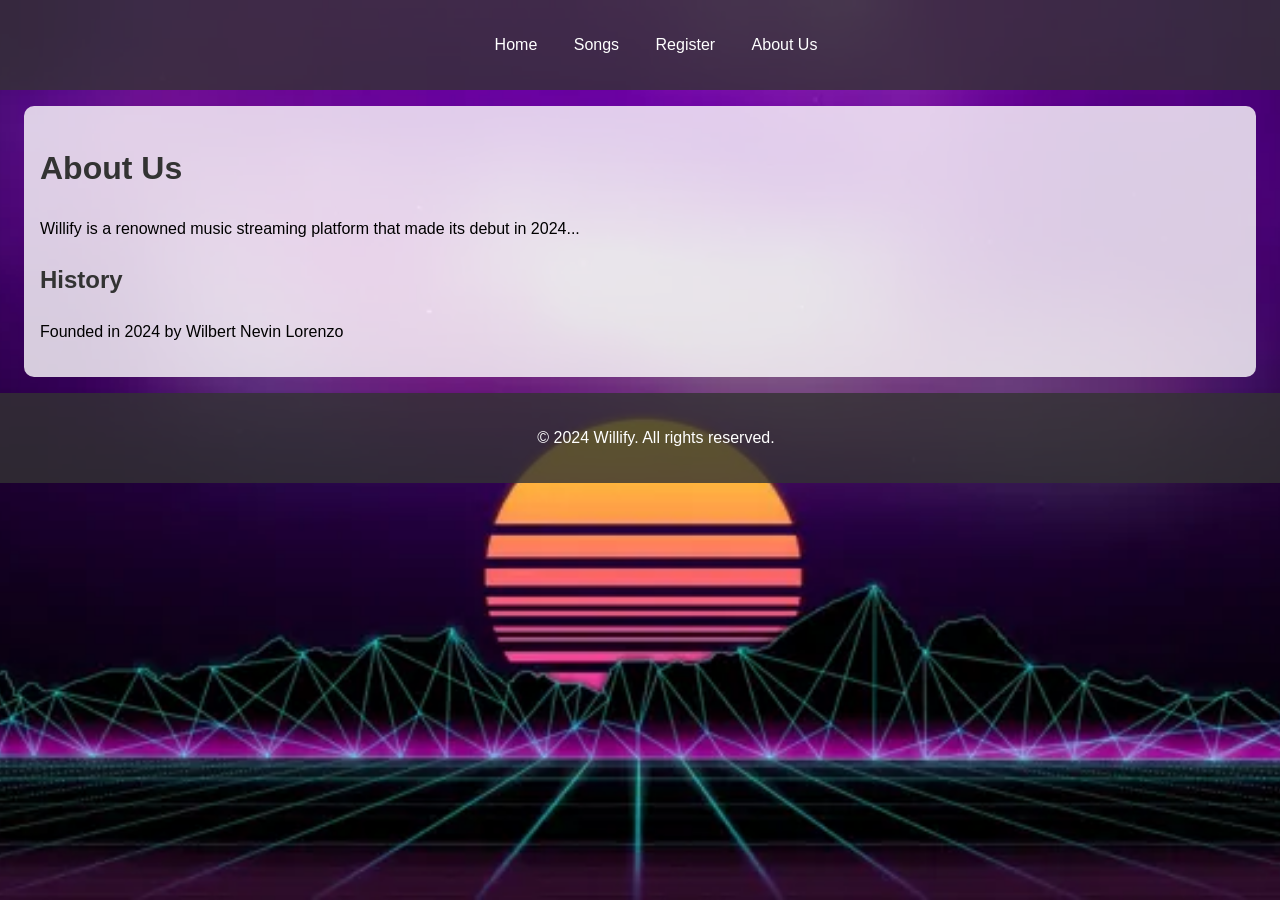
<file: html/about.html>
<!DOCTYPE html>
<html lang="en">
<head>
    <meta charset="UTF-8">
    <meta name="viewport" content="width=device-width, initial-scale=1.0">
    <title>Willify - About Us</title>
    <link rel="stylesheet" href="../styles/main.css">
</head>
<body>
    <header>
        <nav>
            <ul>
                <li><a href="index.php">Home</a></li>
                <li><a href="songs.html">Songs</a></li>
                <li><a href="register.html">Register</a></li>
                <li><a href="about.html">About Us</a></li>
            </ul>
        </nav>
    </header>
    <main>
        <h1>About Us</h1>
        <p>Willify is a renowned music streaming platform that made its debut in 2024...</p>
        <h2>History</h2>
        <p>Founded in 2024 by Wilbert Nevin Lorenzo</p>
    </main>
    <footer>
        <p>&copy; 2024 Willify. All rights reserved.</p>
    </footer>
</body>
</html>
</file>
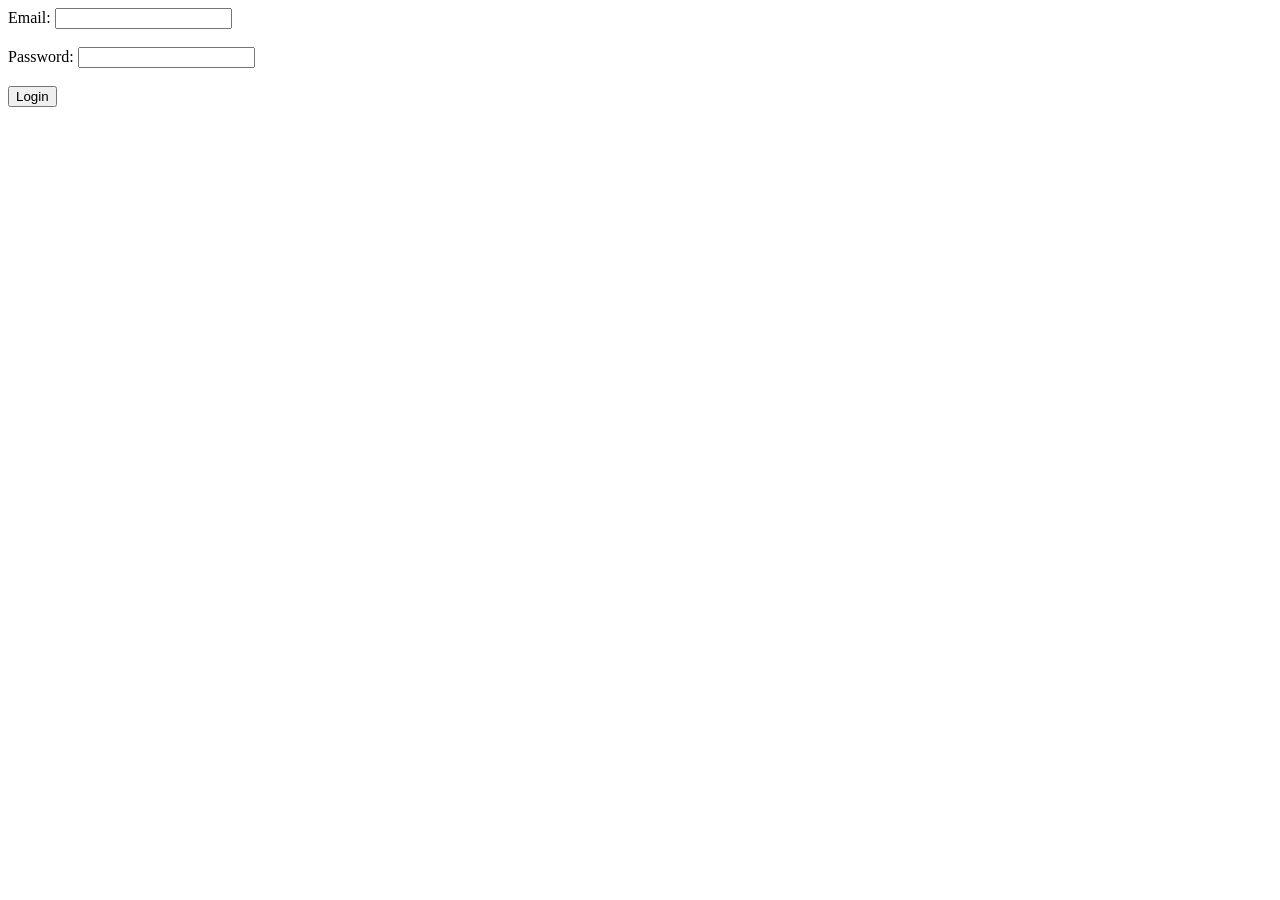
<file: html/login.html>
<!DOCTYPE html>
<html lang="en">
<head>
    <meta charset="UTF-8">
    <meta name="viewport" content="width=device-width, initial-scale=1.0">
    <title>Login</title>
</head>
<body>
    <form method="POST" action="../backend/login.php">
    <label for="email">Email:</label>
    <input type="email" id="email" name="email" required><br><br>

    <label for="password">Password:</label>
    <input type="password" id="password" name="password" required><br><br>

    <input type="submit" name="submit" value="Login">
</form>

</body>
</html>
</file>
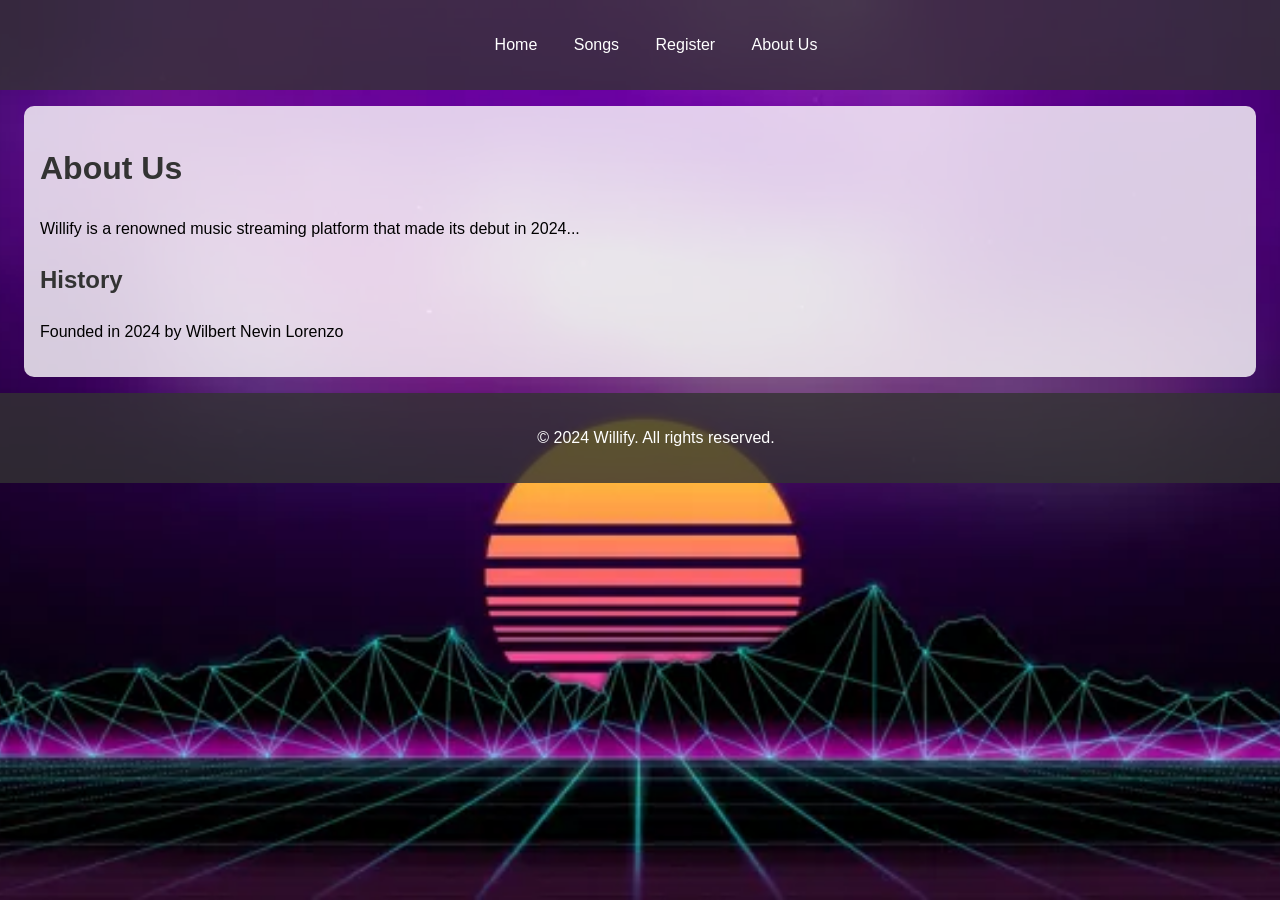
<file: 2702259544_Wilbert_Nevin_Lorenzo_code7/html/about.html>
<!DOCTYPE html>
<html lang="en">
<head>
    <meta charset="UTF-8">
    <meta name="viewport" content="width=device-width, initial-scale=1.0">
    <title>Willify - About Us</title>
    <link rel="stylesheet" href="../styles/main.css">
</head>
<body>
    <header>
        <nav>
            <ul>
                <li><a href="index.html">Home</a></li>
                <li><a href="songs.html">Songs</a></li>
                <li><a href="register.html">Register</a></li>
                <li><a href="about.html">About Us</a></li>
            </ul>
        </nav>
    </header>
    <main>
        <h1>About Us</h1>
        <p>Willify is a renowned music streaming platform that made its debut in 2024...</p>
        <h2>History</h2>
        <p>Founded in 2024 by Wilbert Nevin Lorenzo</p>
    </main>
    <footer>
        <p>&copy; 2024 Willify. All rights reserved.</p>
    </footer>
</body>
</html>
</file>
<file: styles/main.css>
body {
    font-family: Arial, sans-serif;
    margin: 0;
    padding: 0;
    box-sizing: border-box;
    line-height: 1.6;
    background-image: url('../images/background.jpg');
    background-size: cover;
    background-repeat: no-repeat;
    background-attachment: fixed;
    background-position: center;
}

header {
    background-color: rgba(51, 51, 51, 0.8);
    color: #fff;
    padding: 1rem;
    text-align: center;
    top: 0;
    left: 0;
    width: 100%;
}

nav ul {
    list-style-type: none;
    padding: 0;
}

nav ul li {
    display: inline;
    margin: 0 1rem;
}

nav ul li a {
    color: #fff;
    text-decoration: none;
}

main {
    padding: 1rem;
    background-color: rgba(255, 255, 255, 0.8);
    border-radius: 10px;
    max-width: 1200px;
    margin: 1rem auto;
}

article {
    border: 1px solid #ccc;
    padding: 1rem;
    margin: 1rem 0;
    background-color: rgba(255, 255, 255, 0.8);
    border-radius: 10px;
}

footer {
    background-color: rgba(51, 51, 51, 0.8);
    color: #fff;
    text-align: center;
    padding: 1rem;
    width: 100%;
    position: relative;
    bottom: 0;
}

h1, h2, h3 {
    color: #333;
}

img {
    display: block;
    margin: 0 auto;

    max-width: 220px;

    max-height: 220px;
    width: auto;
    height: auto;
}

button {
    background-color: #333;
    color: #fff;
    border: none;
    padding: 0.5rem 1rem;
    cursor: pointer;
}

button:hover {
    background-color: #555;
}

.song-image {
    float: left;
    margin-right: 15px;
    margin-bottom: 10px;
}

.clearfix::after {
    content: "";
    clear: both;
    display: table;
}

.audio-controls {
    margin-top: 20px;
}

.audio-controls button {
    margin-right: 10px;
}

@media screen and (max-width: 768px) {
    nav ul li {
        display: block;
        margin: 0.5rem 0;
    }

    main {
        padding: 1rem;
    }
}
</file>
<file: 2702259544_Wilbert_Nevin_Lorenzo_code7/styles/main.css>
body {
    font-family: Arial, sans-serif;
    margin: 0;
    padding: 0;
    box-sizing: border-box;
    line-height: 1.6;
    background-image: url('/images/background.jpg');
    background-size: cover;
    background-repeat: no-repeat;
    background-attachment: fixed;
    background-position: center;
}

header {
    background-color: rgba(51, 51, 51, 0.8);
    color: #fff;
    padding: 1rem;
    text-align: center;
    top: 0;
    left: 0;
    width: 100%;
}

nav ul {
    list-style-type: none;
    padding: 0;
}

nav ul li {
    display: inline;
    margin: 0 1rem;
}

nav ul li a {
    color: #fff;
    text-decoration: none;
}

main {
    padding: 1rem;
    background-color: rgba(255, 255, 255, 0.8);
    border-radius: 10px;
    max-width: 1200px;
    margin: 1rem auto;
}

article {
    border: 1px solid #ccc;
    padding: 1rem;
    margin: 1rem 0;
    background-color: rgba(255, 255, 255, 0.8);
    border-radius: 10px;
}

footer {
    background-color: rgba(51, 51, 51, 0.8);
    color: #fff;
    text-align: center;
    padding: 1rem;
    width: 100%;
    position: relative;
    bottom: 0;
}

h1, h2, h3 {
    color: #333;
}

img {
    display: block;
    margin: 0 auto;

    max-width: 220px;

    max-height: 220px;
    width: auto;
    height: auto;
}

button {
    background-color: #333;
    color: #fff;
    border: none;
    padding: 0.5rem 1rem;
    cursor: pointer;
}

button:hover {
    background-color: #555;
}

.song-image {
    float: left;
    margin-right: 15px;
    margin-bottom: 10px;
}

.clearfix::after {
    content: "";
    clear: both;
    display: table;
}

.audio-controls {
    margin-top: 20px;
}

.audio-controls button {
    margin-right: 10px;
}

@media screen and (max-width: 768px) {
    nav ul li {
        display: block;
        margin: 0.5rem 0;
    }

    main {
        padding: 1rem;
    }
}
</file>
